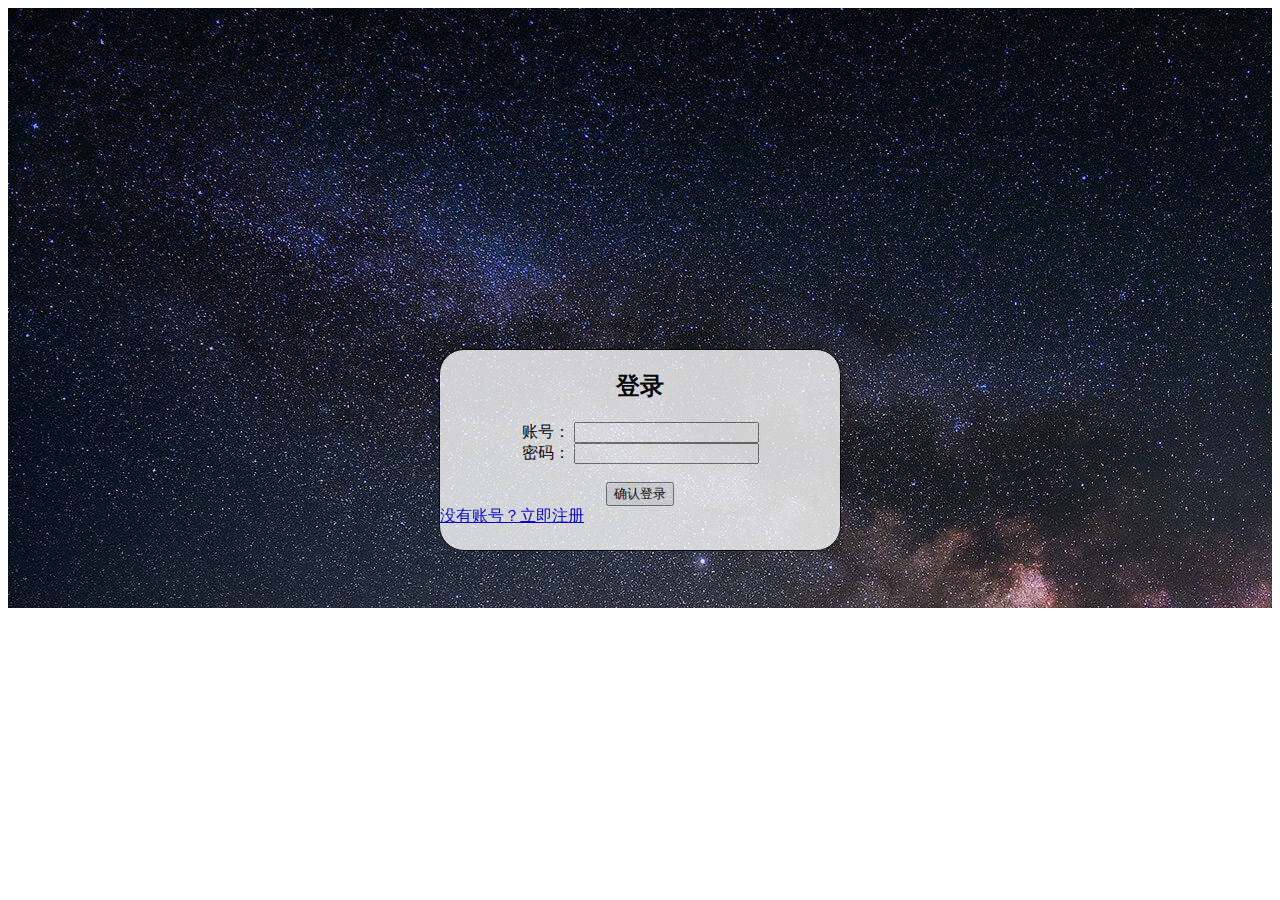
<file: 网站上传/注册页面（无接收数据）.html>
<!DOCTYPE html>
<html>
	<head>
		<meta charset="utf-8">
		
		<title>登录页面</title>
		<style>
			.y{
				width: 600;height: 600px;
				background-image: url(./img/桌面.jpg);
				/* 背景图片 */
				background-repeat:no-repeat;
				
			}
			.y1{
				width: 400px;height: 200px;
				background-color: white;
				text-align: center;
				border: black 1px solid;
				border-radius: 25px;
				
				opacity: 0.8;	//设置透明度;
				
					//设置居正中央的登录页面;
				margin: auto;
				position: absolute;
				right: 0;
				top: 0;
				left: 0;
				bottom: 0;
			}
			.wfdl{
				text-align: left;
			}
			
		</style>
		
	</head>
	<body>
		<div class="y">
		
		<div class="y1">
			<tr>
				<td></td>
				<th><h2>登录</h2></th>
			</tr>
			
			<tr>
				<td>账号：</td>
				<th><input type="text" required="必须输入">
				</th>
			</tr>
			
			
			<tr><br>
				<td>密码：</td>
				<th><input type="text"  required="必须输入">
				</th>
			</tr>
			<br>
			
			<tr>
				<td></td>
				<br>
				<th>
					<a href="你想要跳转的网站" target="_blank">
						<input type="submit" value="确认登录">
					</a>
				</th>
			</tr>
			
			<div class="wfdl">
				<a href="你想要跳转的网站">
				没有账号？立即注册</a>
			</div>
			
		</div>
	</div>	
	</body>
</html>
</file>
